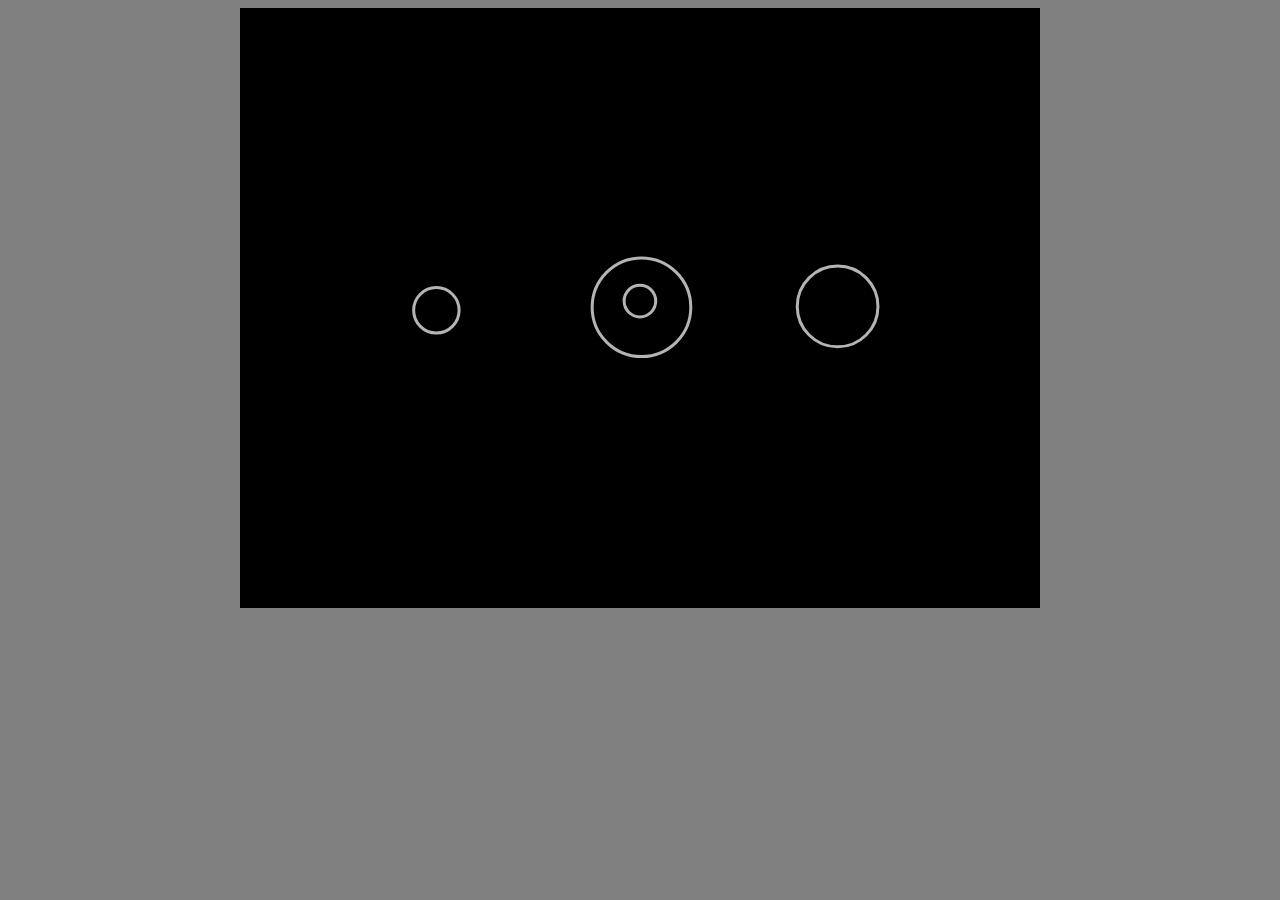
<file: Bubble - Classes & Objects/index.html>
<!DOCTYPE html>
<html>

<head>
    <title>Sketch</title>

    <script src="p5.js"></script>
	<script src="bubble.js"></script>
    <script src="sketch.js"></script>

    <style>
        body {
            text-align: center;
            background-color: grey;
        }
    </style>
</head>

<body>
</body>

</html>
</file>
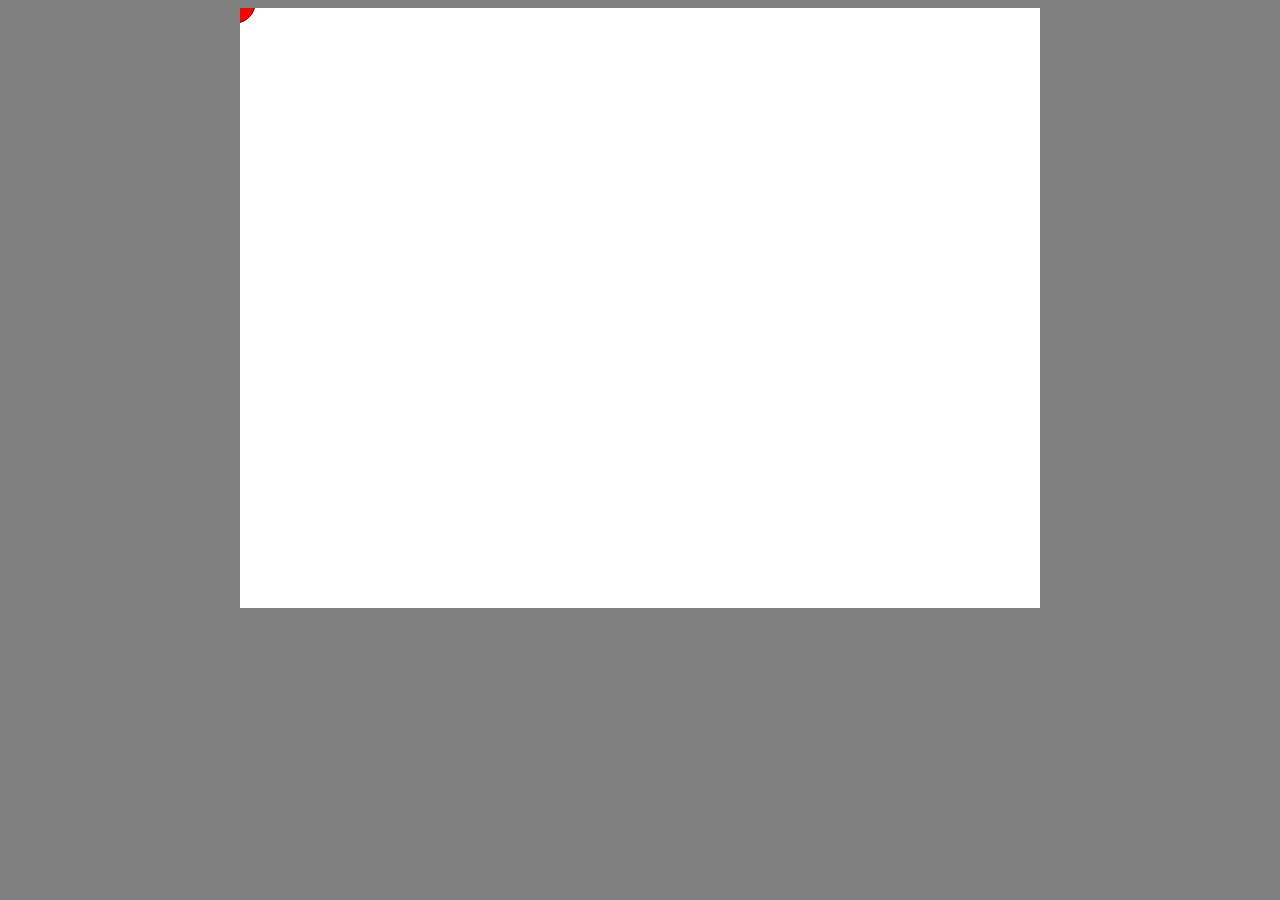
<file: chaser/index.html>
<!DOCTYPE html>
<html>

<head>
    <title>Sketch</title>

    <script src="circle.js"></script>
    <script src="sketch.js"></script>
    <script src="p5.js"></script>

    <style>
        body {
            text-align: center;
            background-color: grey;
        }
    </style>
</head>

<body>
</body>

</html>
</file>
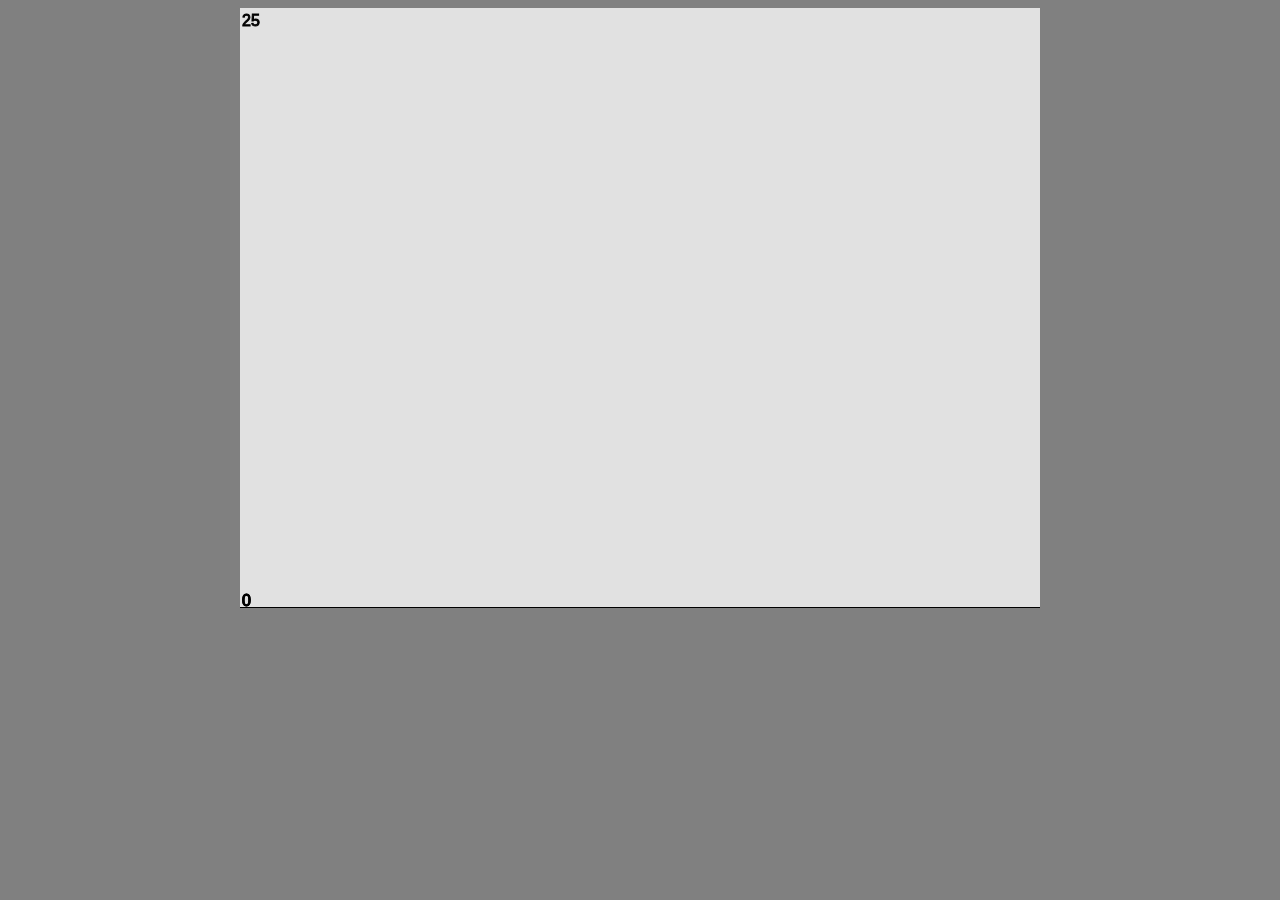
<file: Arrays/array-visualizer-master/index.html>
<!DOCTYPE html>
<html>

<head>
    <title>Sketch</title>

    <script src="p5.js"></script>
    <script src="visualizer.js"></script>
    <script src="sketch.js"></script>

    <style>
        body {
            text-align: center;
            background-color: grey;
        }
    </style>
</head>

<body>
</body>

</html>
</file>
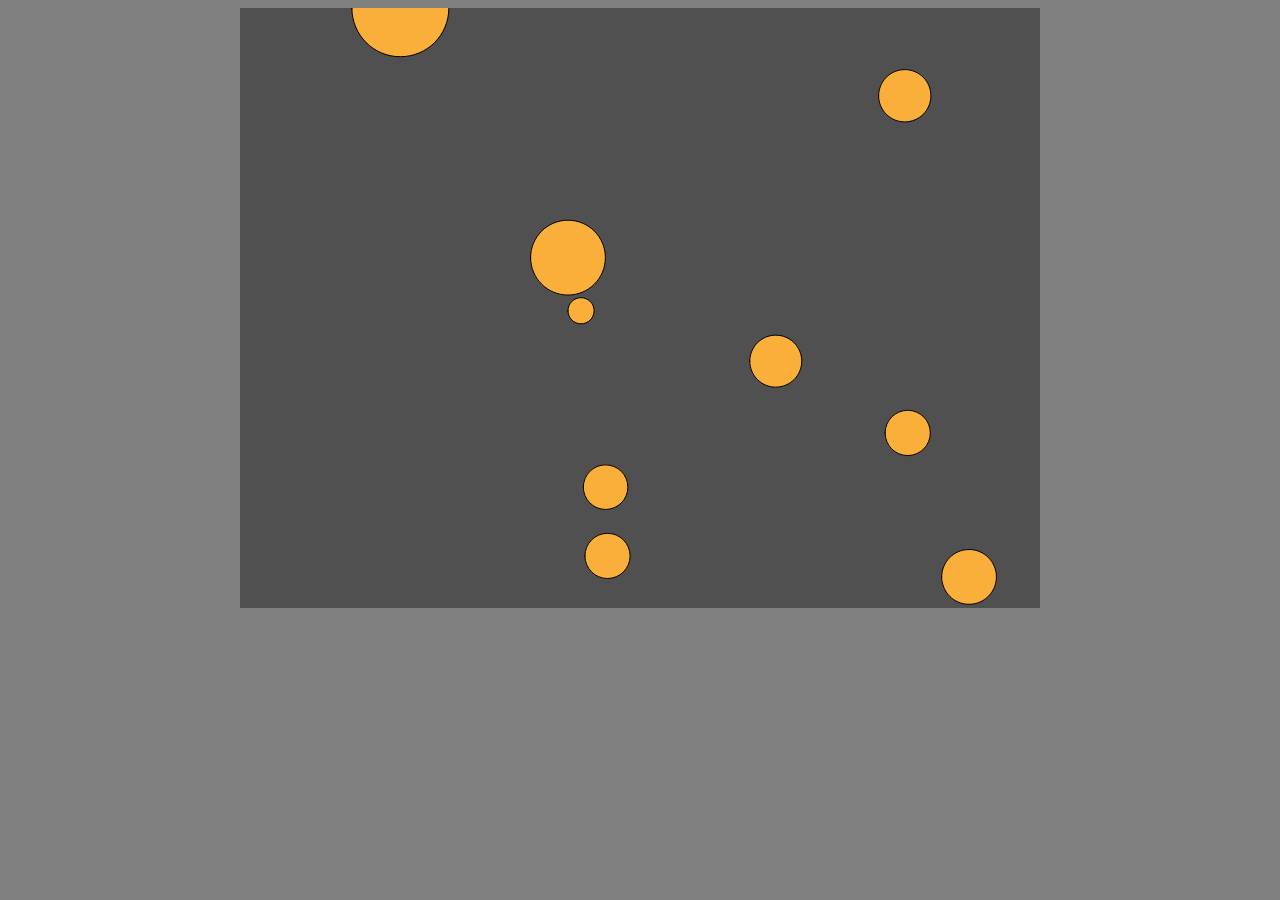
<file: Arrays/bouncing-circle-basic-master/index.html>
<!DOCTYPE html>
<html>

<head>
  <title>Sketch</title>

  <script src="p5.js"></script>
  <script src="sketch.js"></script>
  <script src="bubble.js"></script>

  <style>
    body {
      text-align: center;
      background-color: grey;
    }
  </style>
</head>

<body>
</body>

</html>
</file>
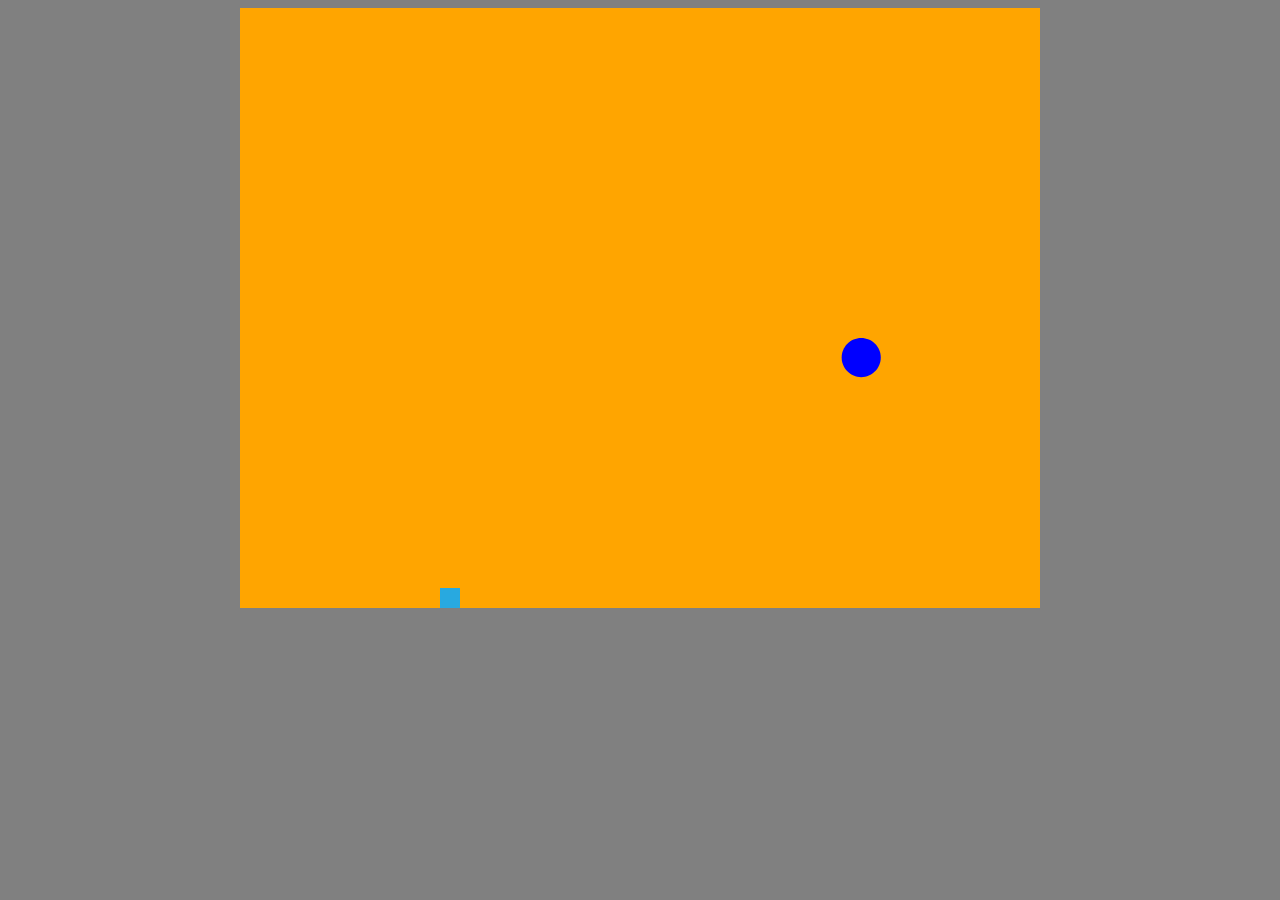
<file: Arrays/gravity-bouncer-basic-master/index.html>
<!DOCTYPE html>
<html>

<head>
  <title>Sketch</title>

  <script src="p5.js"></script>
  <script src="sketch.js"></script>
  <script src="ball.js"></script>
  <script src="player.js"></script>

  <style>
    body {
      text-align: center;
      background-color: grey;
    }
  </style>
</head>

<body>
</body>

</html>
</file>
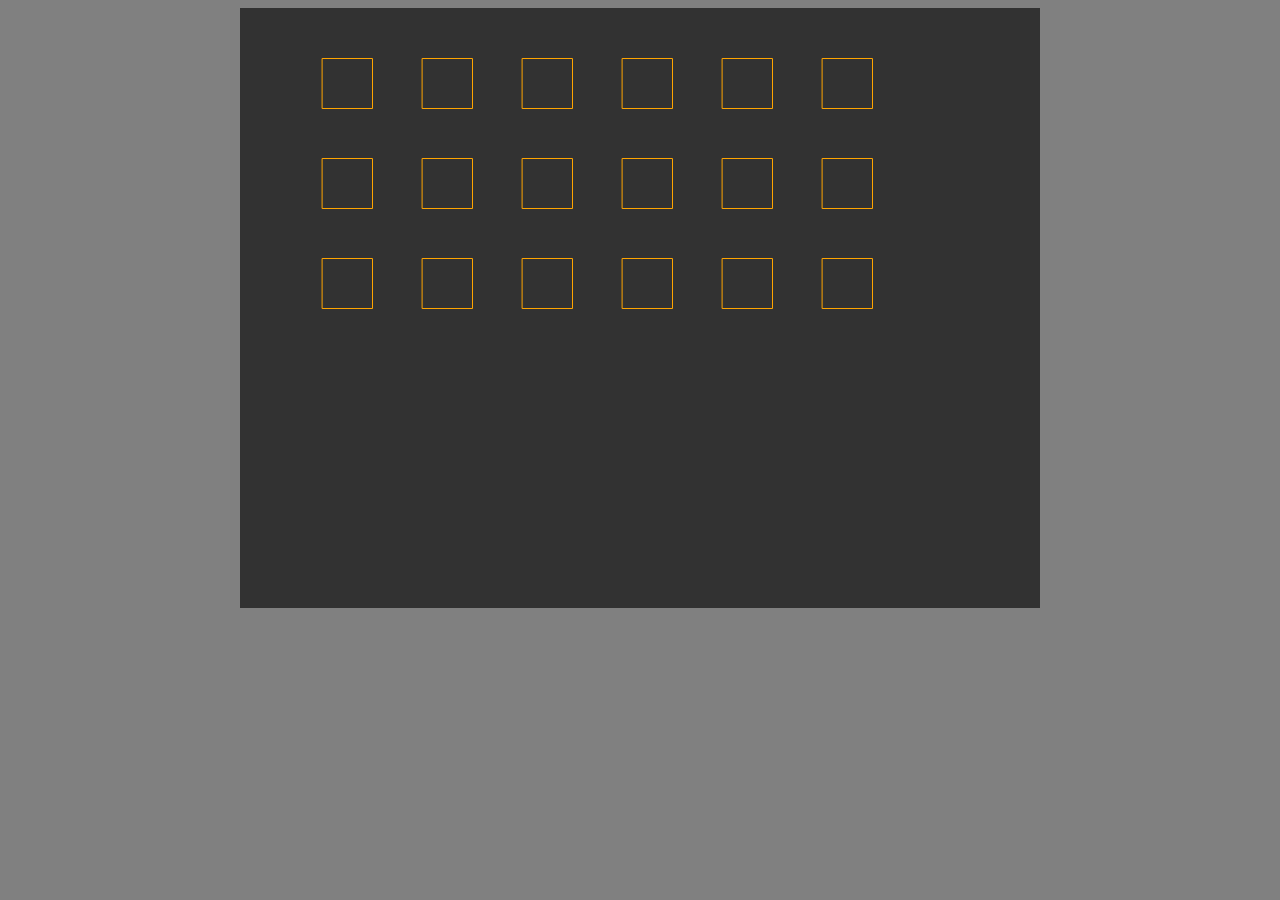
<file: Arrays/invader-block-basic-master/index.html>
<!DOCTYPE html>
<html>

<head>
  <title>Sketch</title>

  <script src="p5.js"></script>
  <script src="sketch.js"></script>
  <script src="blocks.js"></script>

  <style>
    body {
      text-align: center;
      background-color: grey;
    }
  </style>
</head>

<body>
</body>

</html>
</file>
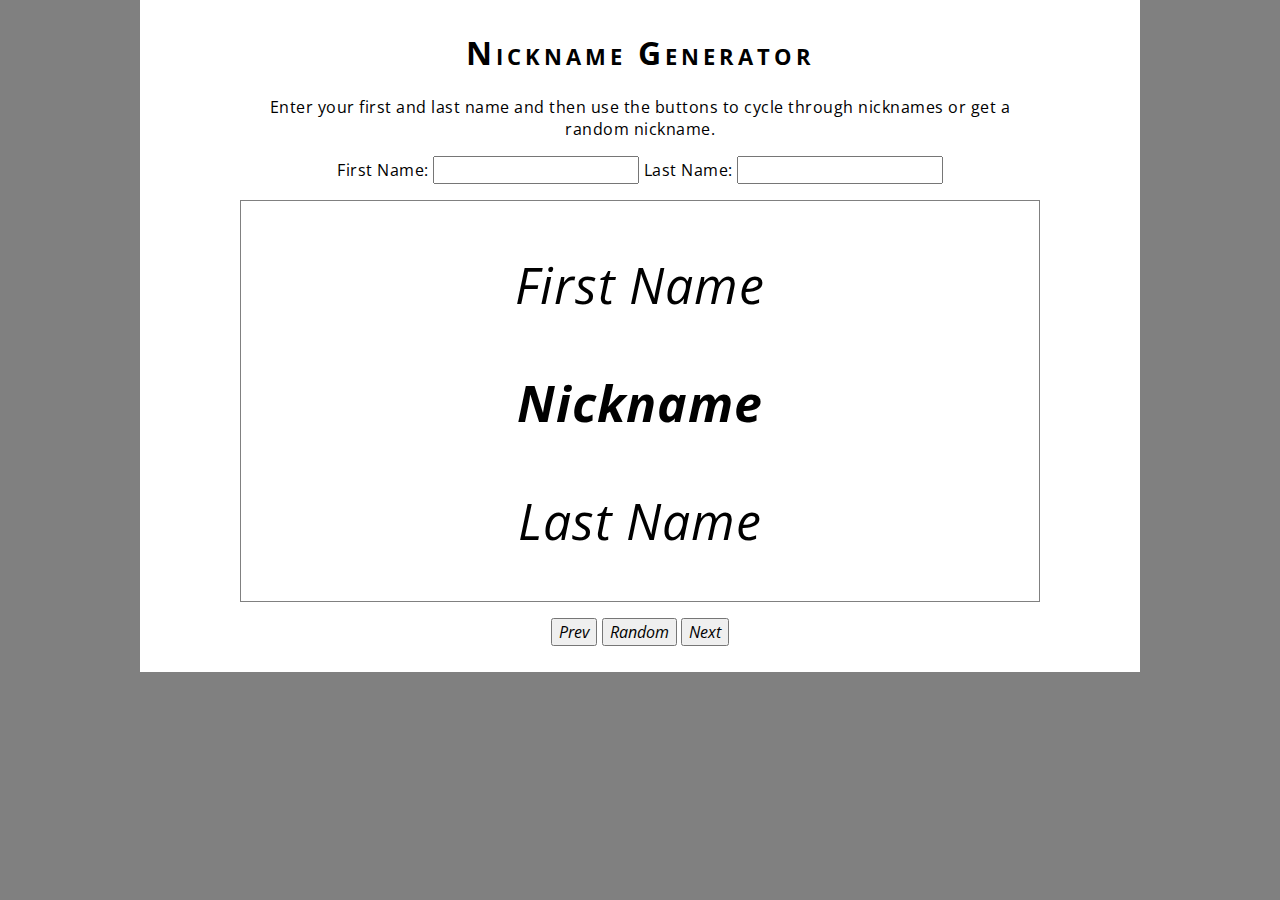
<file: Arrays/nickname-generator-start-master/index.html>
<!DOCTYPE html>
<html>

<head>
  <meta charset="utf-8">
  <title>Nickname Generator</title>
  <link href="https://fonts.googleapis.com/css?family=Open+Sans" rel="stylesheet">
  <link rel="stylesheet" type="text/css" href="mystyle.css">
  
</head>

<body>

  <h1>Nickname Generator</h1>
  
  <!-- Instructions & Input -->
  <p>Enter your first and last name and then use the buttons to cycle through nicknames or get a random nickname.</p>
  <p>First Name: <input id="first" type="text"> Last Name: <input id="last" type="text"></p>
  
  <!-- Nickname Display -->
  <div>
    <p id="firstDisplay">First Name</p>
    <p id="nickname">Nickname</p>
    <p id="lastDisplay">Last Name</p>
  </div>
  <p><button id="prev">Prev</button> <button id="random">Random</button> <button id="next">Next</button></p>
  
  
  <!--  LOAD JAVASCRIPT -->
  <script src="https://ajax.googleapis.com/ajax/libs/jquery/3.3.1/jquery.min.js"></script>
  <script src="script.js"></script>
  
</body>

</html>
</file>
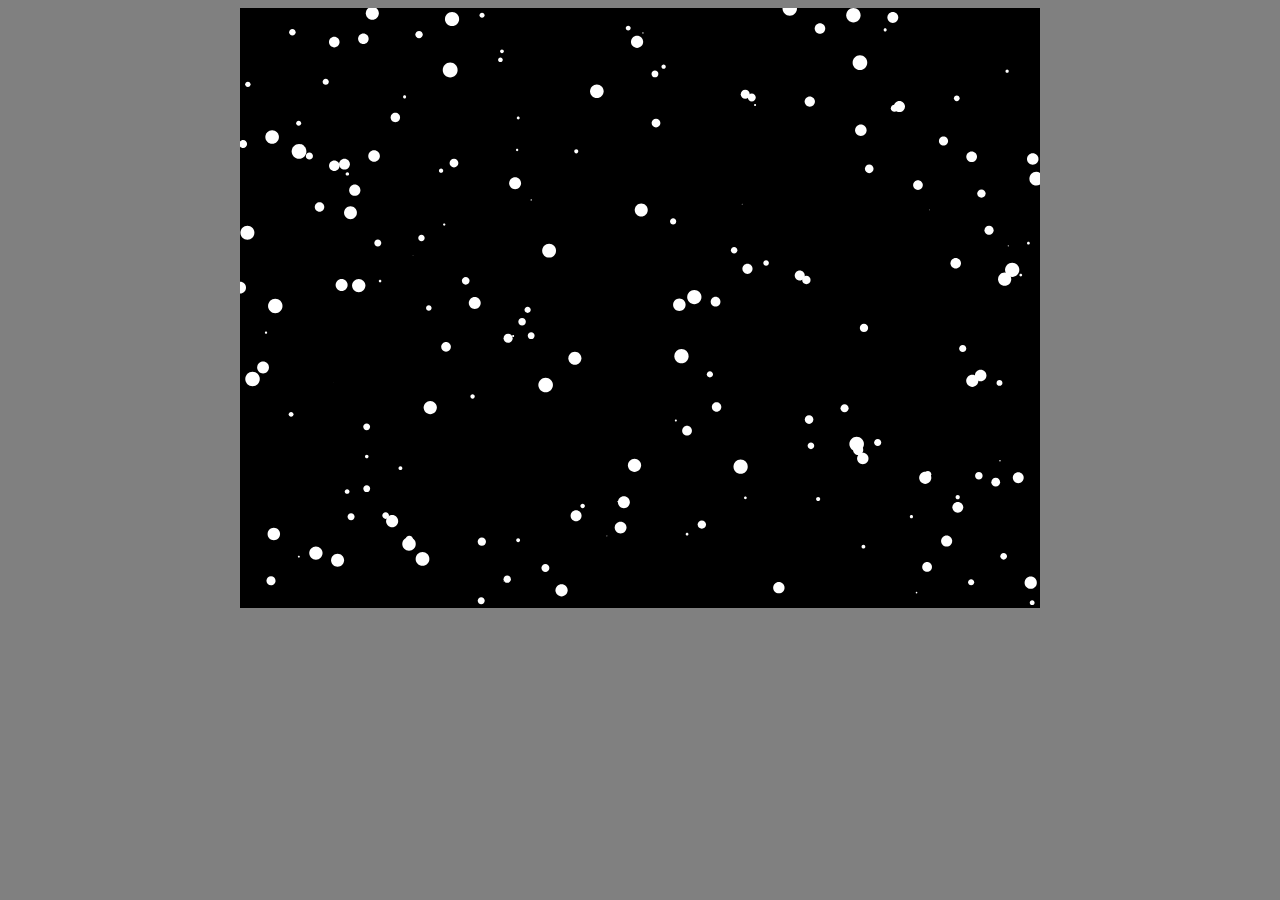
<file: Arrays/Snowflake - Extensions/index.html>
<!DOCTYPE html>
<html>

<head>
  <title>Sketch</title>

  <script src="p5.js"></script>
  <script src="sketch.js"></script>

  <style>
    body {
      text-align: center;
      background-color: grey;
    }
  </style>
</head>

<body>
</body>

</html>
</file>
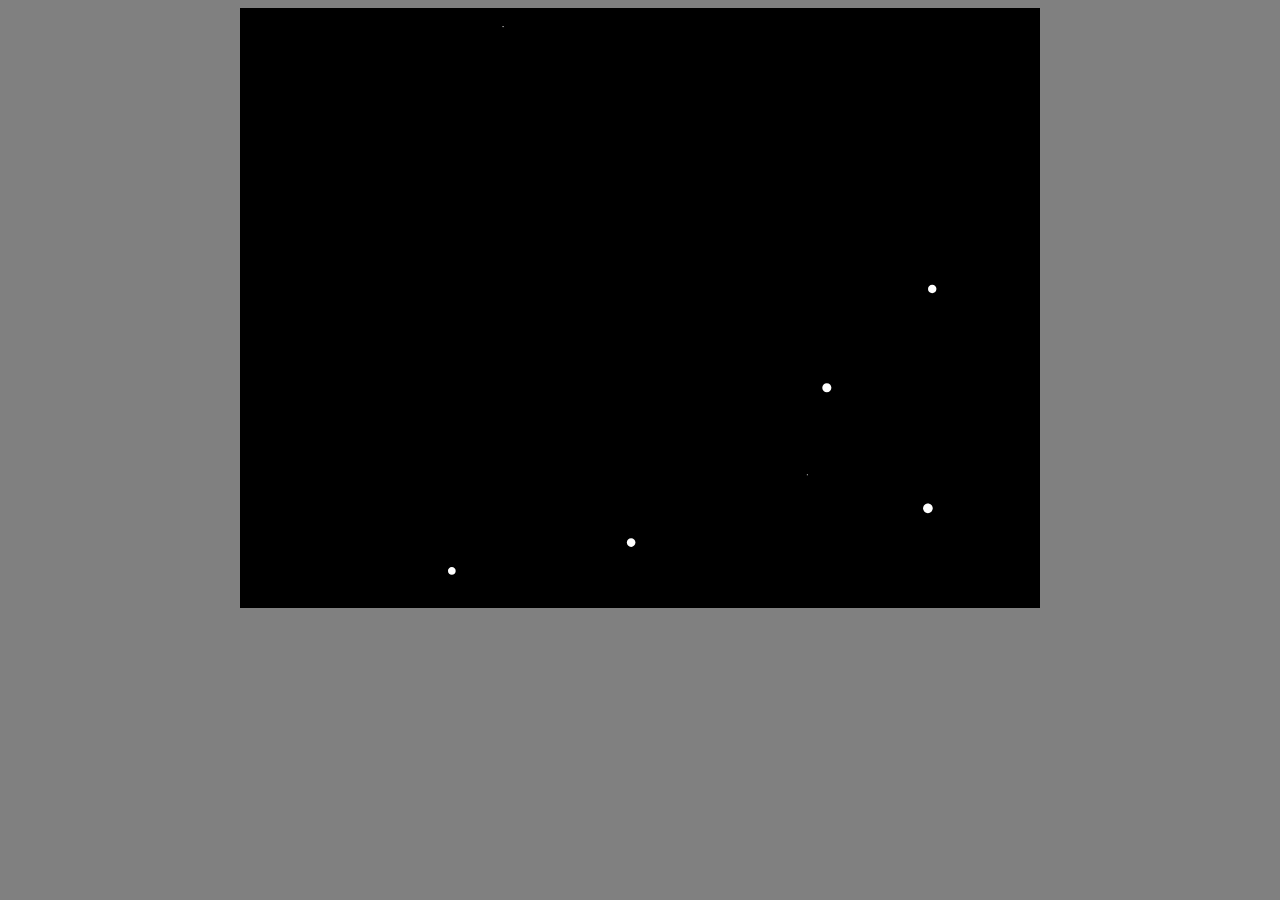
<file: Arrays/stars/index.html>
<!DOCTYPE html>
<html>

<head>
  <title>Sketch</title>

  <script src="p5.js"></script>
  <script src="sketch.js"></script>
  <script src="stars.js"></script>

  <style>
    body {
      text-align: center;
      background-color: grey;
    }
  </style>
</head>

<body>
</body>

</html>
</file>
<file: Arrays/nickname-generator-start-master/mystyle.css>
/* Style Sheet */
html {
  background-color: grey;
}

body {
  text-align: center;
  font-family: 'Open Sans', sans-serif;
  width: 800px;
  margin: 0 auto;
  padding: 10px 100px;
  background-color: white;
}

input, button {
  font-family: 'Open Sans', sans-serif;
  font-size: 16px;
  font-style: italic;
}

h1 {
  font-variant: small-caps;
  letter-spacing: 4px;
}

p {
  letter-spacing: 0.5px;
}

#nickname {
  font-weight: bold;
}

div {
  height: 400px;
  border: 1px solid grey;
}

div p {
  font-size: 50px;
  letter-spacing: 1px;
  font-style: italic
}
</file>
